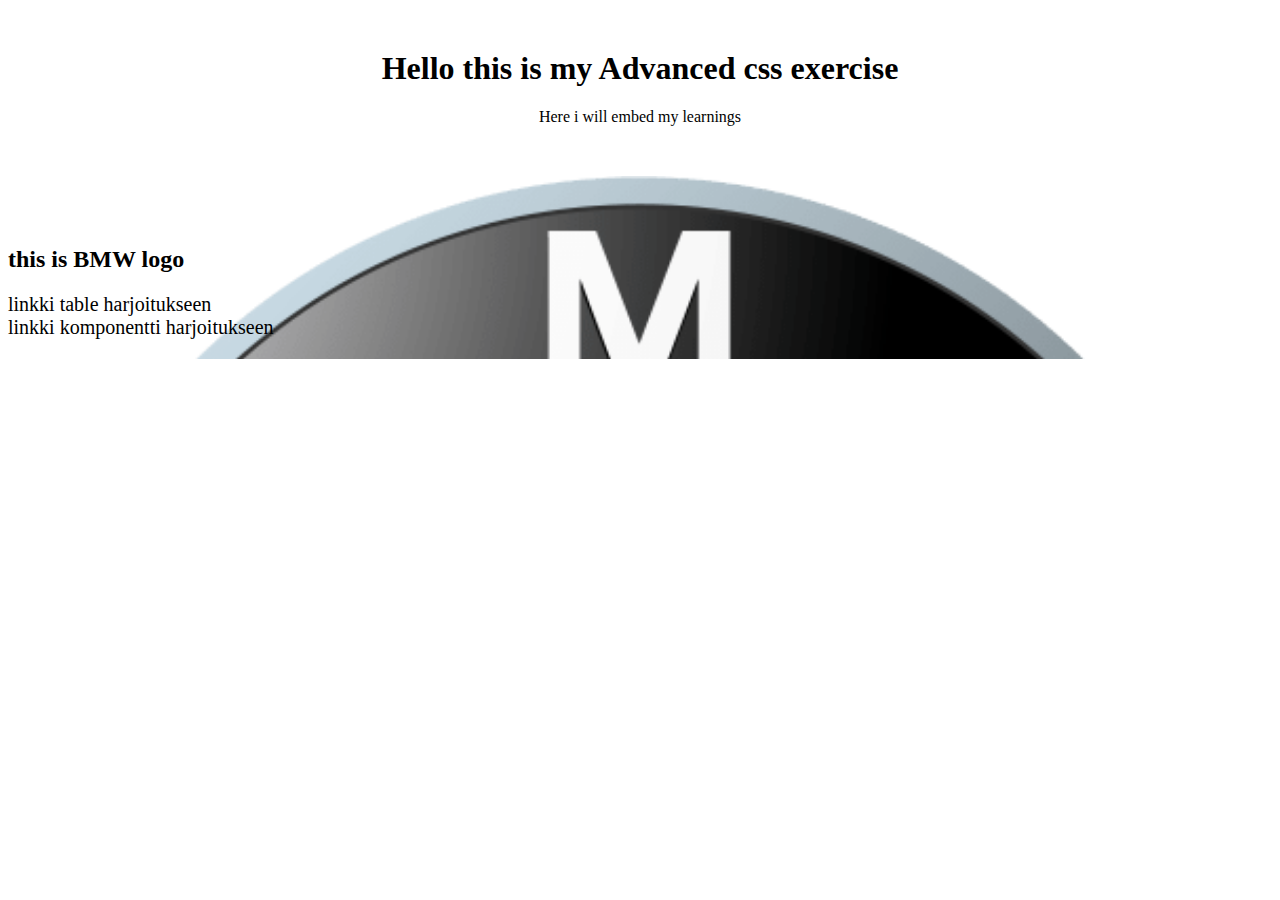
<file: advanced.html>
<!DOCTYPE html>
<html lang="en">
  <head>
    <meta charset="utf-8" />
    <meta
      name="viewport"
      content="width=device-width, initial-scale=1, shrink-to-fit=no"
    />
    <title>Advanced CSS</title>
    <link rel="stylesheet" href="advanced._style.css" />
  </head>
  <body>
    <div class="container">
      <div class="tekstia">
        <h1>Hello this is my Advanced css exercise</h1>
        <p>Here i will embed my learnings</p>
      </div>
    </div>

    <div class="element">
      <h2>this is BMW logo</h2>
      <a href="tableform.html">linkki table harjoitukseen</a><br />
      <a href="komponentti.html">linkki komponentti harjoitukseen</a>
    </div>
  </body>
</html>
</file>
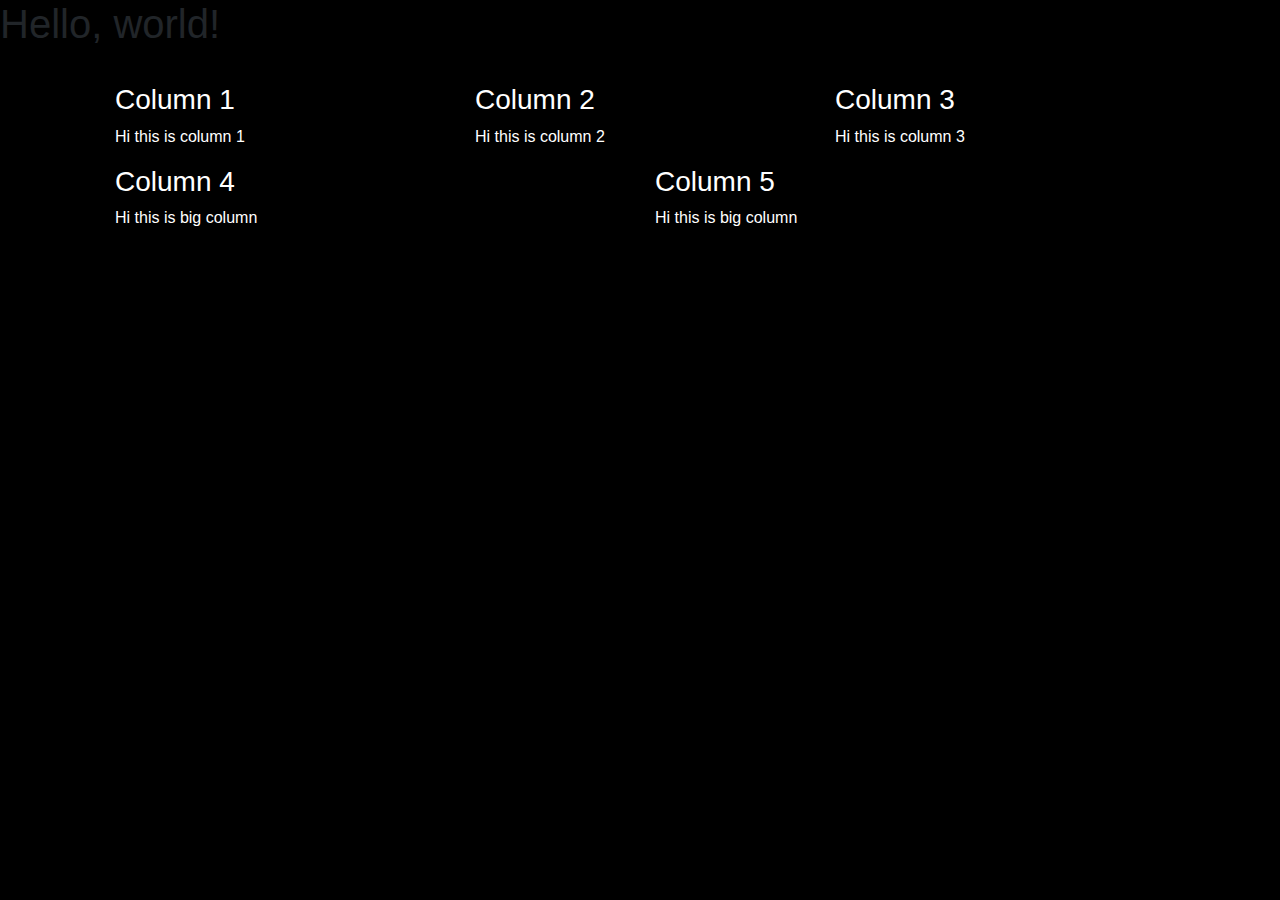
<file: boots.html>
<!doctype html>
<html lang="en">
<head>
    <!-- Required meta tags -->
    <meta charset="utf-8">
    <meta name="viewport" content="width=device-width, initial-scale=1, shrink-to-fit=no">
    


    <!-- Bootstrap CSS -->
    <link rel="stylesheet" href="https://maxcdn.bootstrapcdn.com/bootstrap/4.0.0/css/bootstrap.min.css" integrity="sha384-Gn5384xqQ1aoWXA+058RXPxPg6fy4IWvTNh0E263XmFcJlSAwiGgFAW/dAiS6JXm" crossorigin="anonymous">
    <link rel="stylesheet" href="boots.css">

    <title>Hello world!</title>
</head>
<body>
    <h1>Hello, world!</h1>
<div class="container">
    <div class="row">
        <div class="col-md-4">
            <h3>Column 1</h3>
            <p>Hi this is column 1</p>
        </div>
        <div class="col-md-4">
            <h3>Column 2</h3>
            <p>Hi this is column 2</p>
        </div>
        <div class="col-md-4">
            <h3>Column 3</h3>
            <p>Hi this is column 3</p>
        </div>
        <div class="col-md-6">
            <h3>Column 4</h3>
            <p>Hi this is big column</p>
        </div>
        <div class="col-md-6">
            <h3>Column 5</h3>
            <p>Hi this is big column</p>
        </div>
    </div>
</div>


















    <!-- Optional JavaScript -->
    <!-- jQuery first, then Popper.js, then Bootstrap JS -->
    <script src="https://code.jquery.com/jquery-3.2.1.slim.min.js" integrity="sha384-KJ3o2DKtIkvYIK3UENzmM7KCkRr/rE9/Qpg6aAZGJwFDMVNA/GpGFF93hXpG5KkN" crossorigin="anonymous"></script>
    <script src="https://cdnjs.cloudflare.com/ajax/libs/popper.js/1.12.9/umd/popper.min.js" integrity="sha384-ApNbgh9B+Y1QKtv3Rn7W3mgPxhU9K/ScQsAP7hUibX39j7fakFPskvXusvfa0b4Q" crossorigin="anonymous"></script>
    <script src="https://maxcdn.bootstrapcdn.com/bootstrap/4.0.0/js/bootstrap.min.js" integrity="sha384-JZR6Spejh4U02d8jOt6vLEHfe/JQGiRRSQQxSfFWpi1MquVdAyjUar5+76PVCmYl" crossorigin="anonymous"></script>
</body>
</html>
</file>
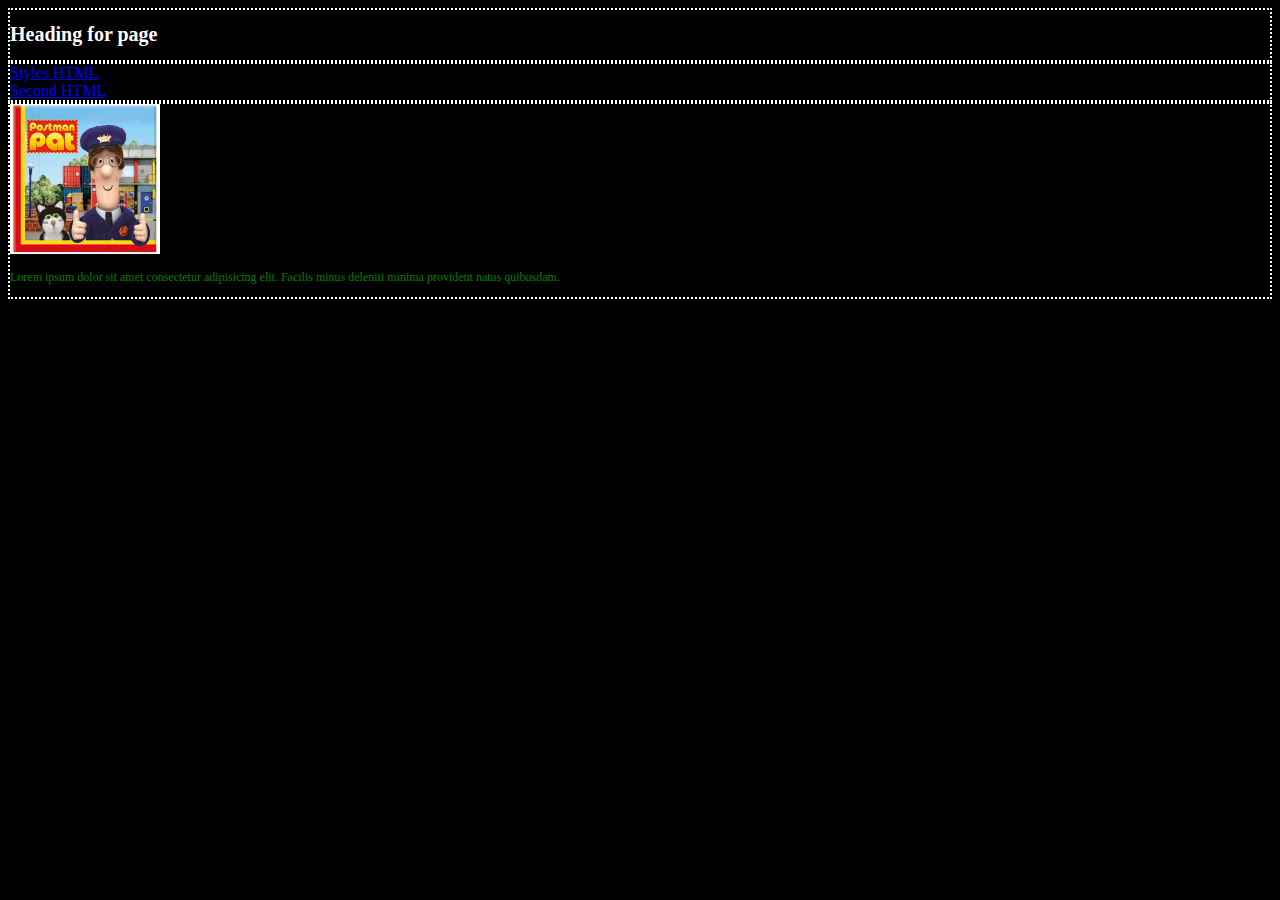
<file: layout.html>
<!DOCTYPE html>
<html lang="en">
    <head>
        <link rel="stylesheet" href="styles.css">
        <meta charset="UTF-8">
        <title>School assignment 5b</title>
    </head>
    <body>
<div class="header" id="headeri">
    <h1>Heading for page</h1>
</div>
<div class="nav" id="navi">
    <a href="styles.html">Styles HTML</a><br>
    <a href="second.html">Second HTML</a>
</div>
<div class="section" id="sectioni">
    <img src="kuvat/postimies.jpg" alt="postimies" height="150" width="150">
    <p>Lorem ipsum dolor sit amet consectetur adipisicing elit. Facilis minus deleniti minima provident natus quibusdam.</p>
</div>

    </body>
</html>
</file>
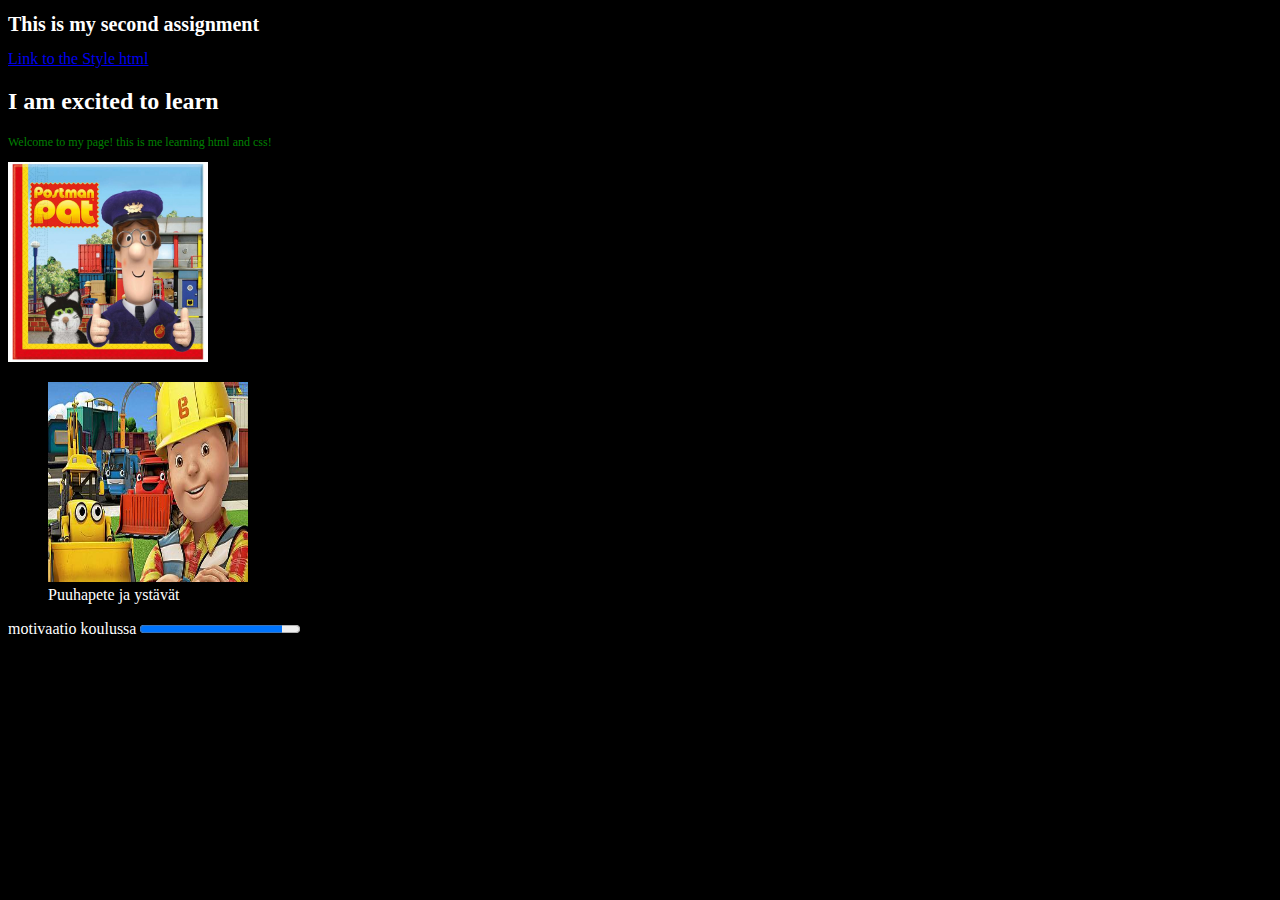
<file: second.html>
<!DOCTYPE html>
<html lang="en">
    <head>
        <link rel="stylesheet" href="styles.css">
        <meta charset="UTF-8">
        <title>School assignment 4b</title>
    </head>
    <body>
        <h1 id="otsikko">This is my second assignment</h1>
        <a href="styles.html" target="_blank">Link to the Style html</a>
        <h2 id="otsikko2">I am excited to learn</h2>
        <p id="tekstiä">Welcome to my page! this is me learning html and css!</p>
        <img src="kuvat/postimies.jpg" alt="postimiespate" id="kuva1" width="200" height="200">
        <figure>
            <img src="kuvat/puuhapete.jpg" alt="puuhapete" id="kuva2" width="200" height="200">
            <figcaption>Puuhapete ja ystävät</figcaption>
        </figure>
        <label for="bar">motivaatio koulussa</label>
        <progress id="bar" value="89" max="100"> 89% </progress>
    </body>
</html>
</file>
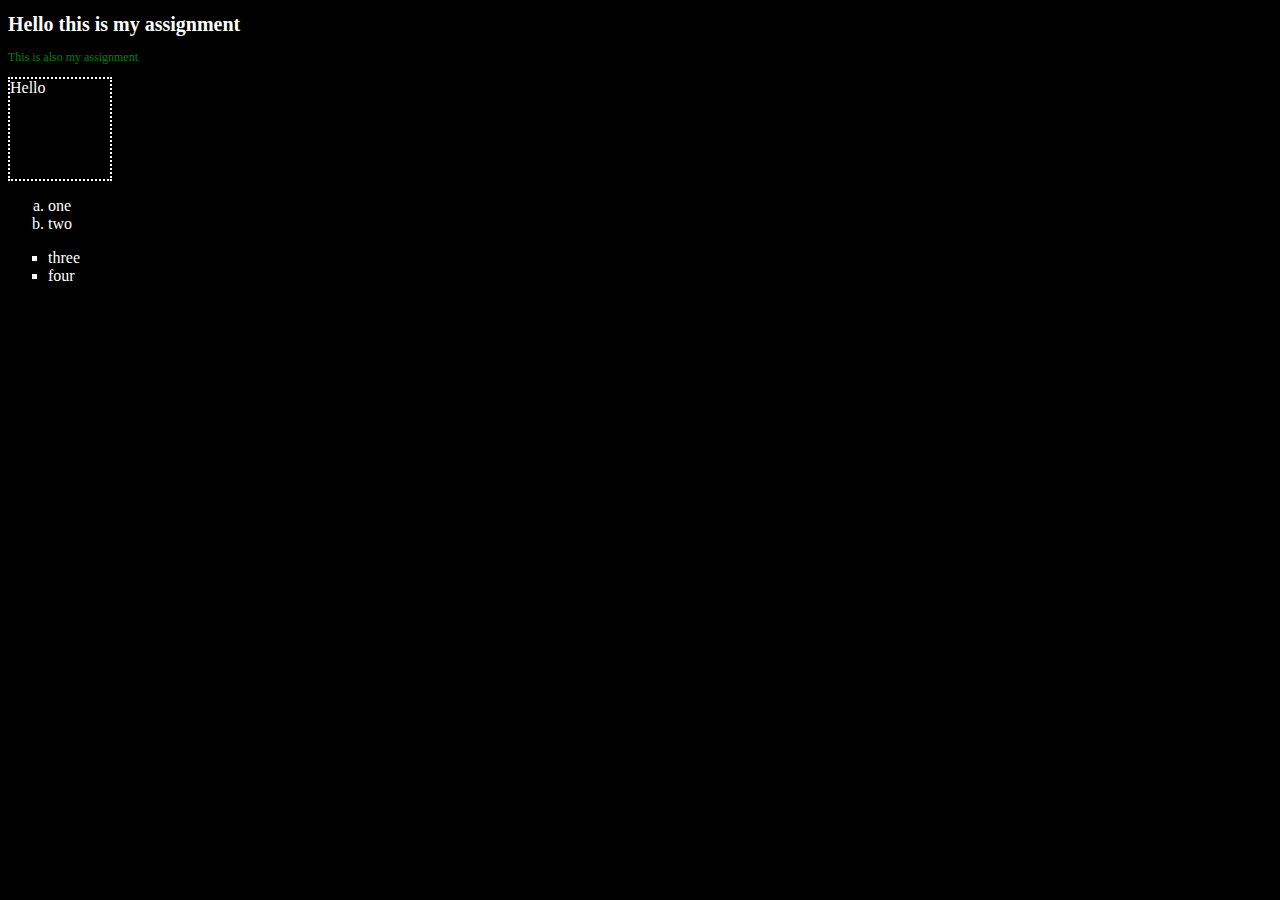
<file: styles.html>
<!DOCTYPE html>
<html lang="en">
    <head>
        <link rel="stylesheet" href="styles.css">
        <meta charset="UTF-8">
        <title>School assignment</title>
    </head>
    <body>
        <h1>Hello this is my assignment</h1>
        <p>This is also my assignment</p>
        <div class="Teksti">Hello</div>
        <ol>
            <li>one</li>
            <li>two</li>
        </ol>
        <ul>
            <li>three</li>
            <li>four</li>
        </ul>
    </body>
</html>
</file>
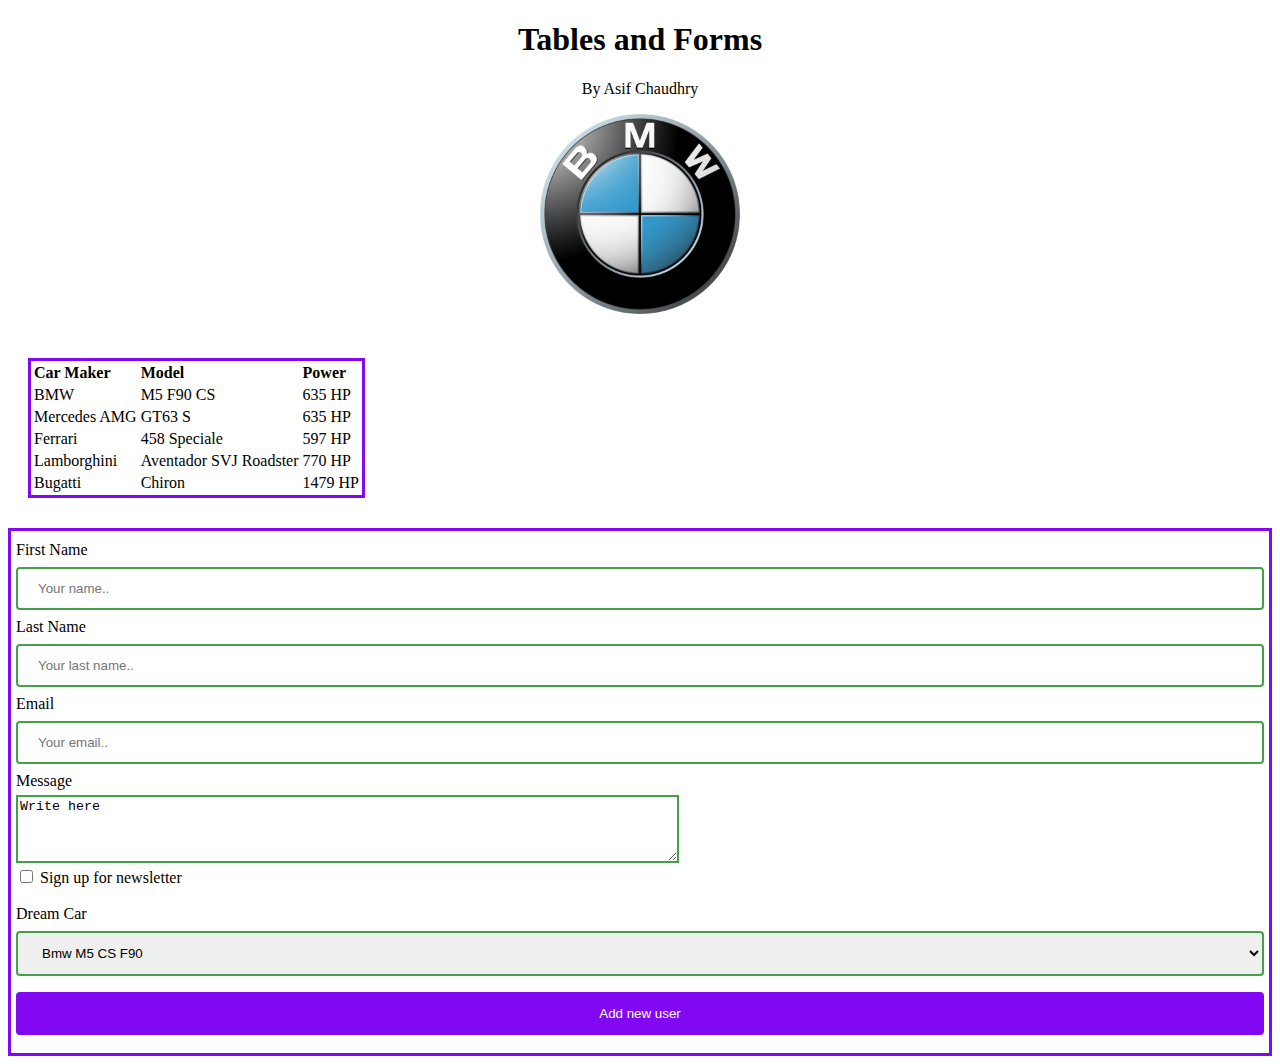
<file: tableform.html>
<!DOCTYPE html>
<html lang="en">
  <head>
    <meta
      name="viewport"
      content="width=device-width, initial-scale=1, shrink-to-fit=no"
    />
    <title>HTML Tables and Forms</title>
    <link rel="stylesheet" href="styleform.css" />
  </head>
  <body>
    <div id="teksttti">
      <h1>Tables and Forms</h1>
      <p>By Asif Chaudhry</p>
      <img src="kuvat/bmw.png" alt="bmw" width="200" height="200" />
    </div>

    <table id="table">
      <tr>
        <th>Car Maker</th>
        <th>Model</th>
        <th>Power</th>
      </tr>
      <tr>
        <td>BMW</td>
        <td>M5 F90 CS</td>
        <td>635 HP</td>
      </tr>
      <tr>
        <td>Mercedes AMG</td>
        <td>GT63 S</td>
        <td>635 HP</td>
      </tr>
      <tr>
        <td>Ferrari</td>
        <td>458 Speciale</td>
        <td>597 HP</td>
      </tr>
      <tr>
        <td>Lamborghini</td>
        <td>Aventador SVJ Roadster</td>
        <td>770 HP</td>
      </tr>
      <tr>
        <td>Bugatti</td>
        <td>Chiron</td>
        <td>1479 HP</td>
      </tr>
    </table>

    <div class="container">
      <form action="/action_page.php">
        <label for="fname">First Name</label>
        <input
          type="text"
          id="fname"
          name="firstname"
          placeholder="Your name.."
        />

        <label for="lname">Last Name</label>
        <input
          type="text"
          id="lname"
          name="lastname"
          placeholder="Your last name.."
        />

        <label for="email">Email</label>
        <input type="text" id="email" name="email" placeholder="Your email.." />

        <label for="textarea">Message</label><br />
        <textarea rows="4" cols="80">Write here</textarea><br />

        <input
          type="checkbox"
          id="newsletter"
          name="newsletter"
          value="Letter"
        />
        <label for="newsletter"> Sign up for newsletter</label><br /><br />

        <label for="cars">Dream Car</label>
        <select id="cars" name="cars">
          <option value="bmw">Bmw M5 CS F90</option>
          <option value="mercedes">Mercedes AMG GT63 S</option>
          <option value="ferrari">Ferrari 458</option>
          <option value="lamborghini">
            Lamborghini Aventador SVJ Roadster
          </option>
          <option value="bugatti">Bugatti Chiron</option>
        </select>

        <input type="submit" value="Add new user" />
      </form>
    </div>
  </body>
</html>
</file>
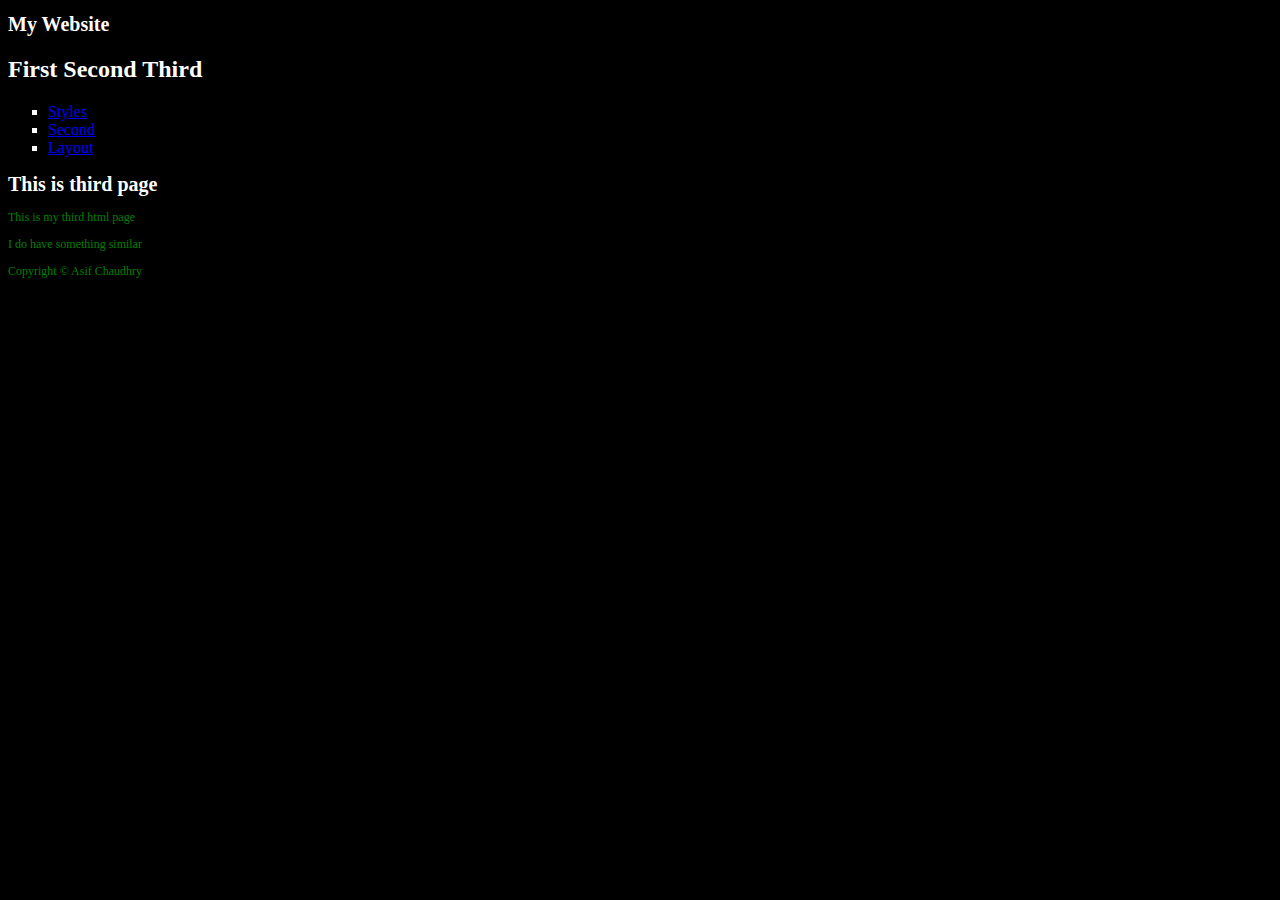
<file: third.html>
<!DOCTYPE html>
<html lang="en">
    <head>
        <title>6b assignment</title>
        <link rel="stylesheet" href="styles.css">
        <meta charset="UTF-8">
        <meta name="viewport" content="width=device-width, initial-scale=1">
    </head>
<body>
        <header>
            <h1 id="otsikko4">My Website</h1>
        </header>

    <header id="headeri2">
        <h2>First Second Third</h2>
    </header>
        
    <section>
        <nav id="nav2">
            <ul>
                <li><a href="styles.html">Styles</a></li>
                <li><a href="second.html">Second</a></li>
                <li><a href="layout.html">Layout</a></li>
            </ul>
            </nav>
            
        <article>
            <h1 id="otsikko3">This is third page</h1>
            <p id="teksti4">This is my third html page</p>
            <p id="teksti3">I do have something similar</p>
        </article>
    </section>

    <footer>
            <p id="teksti2">Copyright © Asif Chaudhry</p>
    </footer>

</body>
</html>
</file>
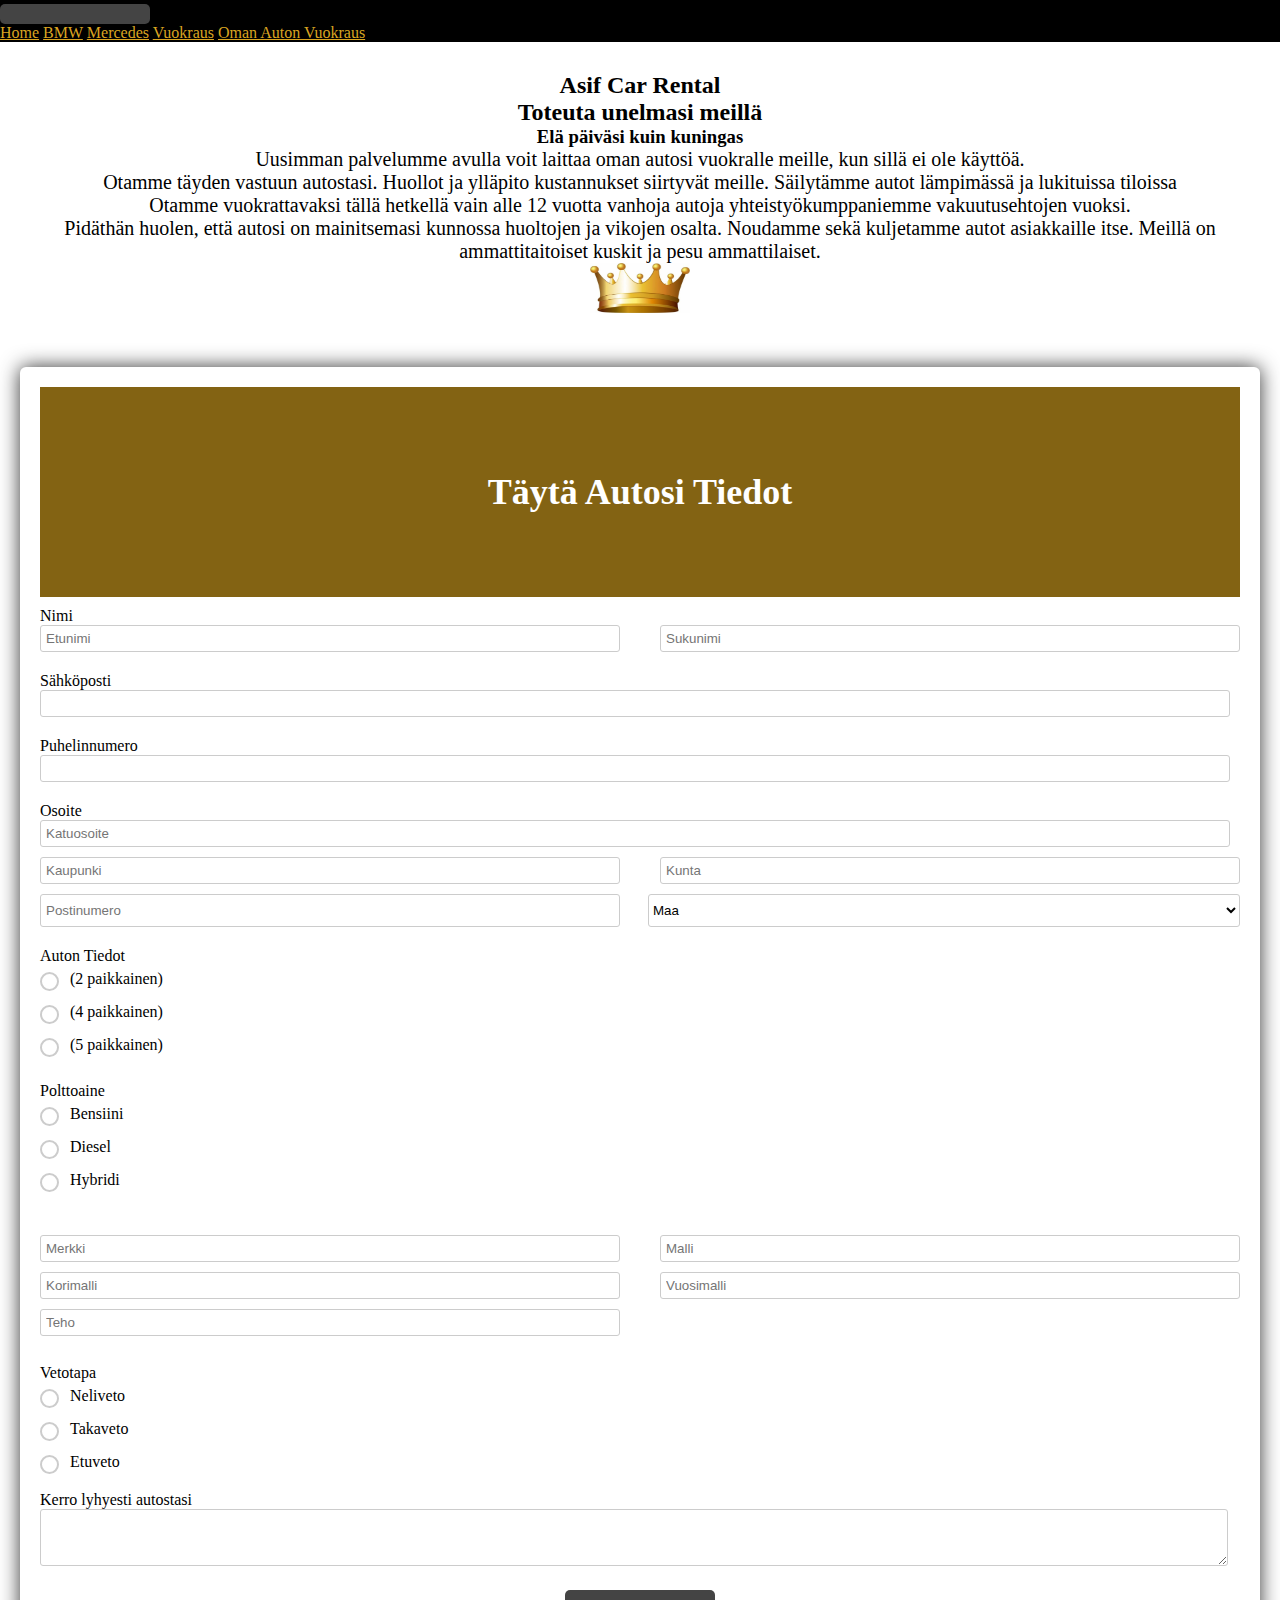
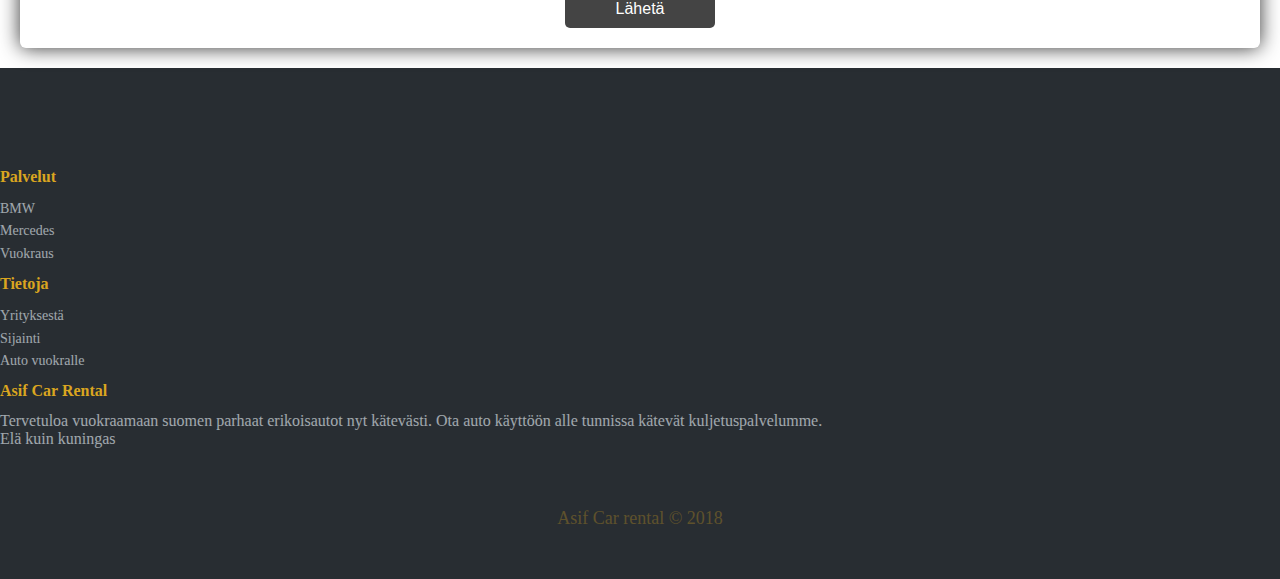
<file: vuokralle.html>
<!DOCTYPE html>
<html lang="en">
  <head>
    <!-- Required meta tags -->
    <meta charset="utf-8" />
    <meta name="viewport" content="width=device-width, initial-scale=1" />

    <!-- Bootstrap CSS -->
    <link
      href="https://cdn.jsdelivr.net/npm/bootstrap@5.0.2/dist/css/bootstrap.min.css"
      rel="stylesheet"
      integrity="sha384-EVSTQN3/azprG1Anm3QDgpJLIm9Nao0Yz1ztcQTwFspd3yD65VohhpuuCOmLASjC"
      crossorigin="anonymous"
    />
    <link rel="stylesheet" href="style.css" />

    <title>Car Rental</title>
  </head>
  <body>
    <nav class="navbar navbar-expand-lg navbar-light bg-light">
      <div class="container-fluid">
        <button
          class="navbar-toggler"
          type="button"
          data-bs-toggle="collapse"
          data-bs-target="#navbarNavAltMarkup"
          aria-controls="navbarNavAltMarkup"
          aria-expanded="false"
          aria-label="Toggle navigation"
        >
          <span class="navbar-toggler-icon"></span>
        </button>
        <div class="collapse navbar-collapse" id="navbarNavAltMarkup">
          <div class="navbar-nav">
            <a class="nav-link" href="index.html">Home</a>
            <a class="nav-link" href="bmw.html">BMW</a>
            <a class="nav-link" href="mercedes.html">Mercedes</a>
            <a class="nav-link" href="vuokraus.html">Vuokraus</a>
            <a class="nav-link" href="vuokralle.html">Oman Auton Vuokraus</a>
          </div>
        </div>
      </div>
    </nav>

    <div class="welcome">
      <h2>Asif Car Rental</h2>
      <h2>Toteuta unelmasi meillä</h2>
      <h3>Elä päiväsi kuin kuningas</h3>
      <p id="vuokralleteksti">Uusimman palvelumme avulla voit laittaa oman autosi vuokralle meille, kun sillä ei ole käyttöä. <br>
          Otamme täyden vastuun autostasi. Huollot ja ylläpito kustannukset siirtyvät meille. Säilytämme autot lämpimässä ja lukituissa tiloissa <br>
      Otamme vuokrattavaksi tällä hetkellä vain alle 12 vuotta vanhoja autoja yhteistyökumppaniemme vakuutusehtojen vuoksi. <br> Pidäthän huolen, että autosi on mainitsemasi kunnossa huoltojen ja vikojen osalta.
        Noudamme sekä kuljetamme autot asiakkaille itse. Meillä on ammattitaitoiset kuskit ja pesu ammattilaiset.
    </p>
      <img src="kuvat/kruunu.jpg" alt="kruunu" height="50" width="100" />
    </div>

    <div class="testbox">
      <form action="/">
        <div class="banner">
          <h1>Täytä Autosi Tiedot</h1>
        </div>
        <div class="item">
          <p>Nimi</p>
          <div class="name-item">
            <input type="text" name="name" placeholder="Etunimi" />
            <input type="text" name="name" placeholder="Sukunimi" />
          </div>
        </div>
        <div class="item">
          <p>Sähköposti</p>
          <input type="text" name="email" />
        </div>
        <div class="item">
          <p>Puhelinnumero</p>
          <input type="text" name="number" />
        </div>
        <div class="item">
          <p>Osoite</p>
          <input type="text" name="name" placeholder="Katuosoite" />

          <div class="city-item">
            <input type="text" name="name" placeholder="Kaupunki" />
            <input type="text" name="name" placeholder="Kunta" />
            <input type="text" name="name" placeholder="Postinumero" />
            <select>
              <option value="">Maa</option>
              <option value="1">Suomi</option>
            </select>
          </div>
        </div>
        <div class="question">
          <p>Auton Tiedot</p>
          <div class="question-answer">
            <div>
              <input type="radio" value="none" id="radio_1" name="vehicle" />
              <label for="radio_1" class="radio"
                ><span> (2 paikkainen)</span></label
              >
            </div>
            <div>
              <input type="radio" value="none" id="radio_2" name="vehicle" />
              <label for="radio_2" class="radio"
                ><span>(4 paikkainen)</span></label
              >
            </div>
            <div>
              <input type="radio" value="none" id="radio_3" name="vehicle" />
              <label for="radio_3" class="radio"
                ><span>(5 paikkainen)</span></label
              >
            </div><br>

            <p>Polttoaine</p>

            <div>
                <input type="radio" value="none" id="radio_3" name="vehicle" />
                <label for="radio_3" class="radio"
                  ><span>Bensiini</span></label
                >
              </div>
              <div>
                <input type="radio" value="none" id="radio_3" name="vehicle" />
                <label for="radio_3" class="radio"
                  ><span>Diesel</span></label
                >
              </div>
              <div>
                <input type="radio" value="none" id="radio_3" name="vehicle" />
                <label for="radio_3" class="radio"
                  ><span>Hybridi</span></label
                >
              </div><br><br>

              <div class="city-item">
                <input type="text" name="name" placeholder="Merkki" />
                <input type="text" name="name" placeholder="Malli" />
                <input type="text" name="name" placeholder="Korimalli" />
                <input type="text" name="name" placeholder="Vuosimalli" />
                <input type="text" name="name" placeholder="Teho" />
                

              </div><br>

              <p>Vetotapa</p>

              <div>
                <input type="radio" value="none" id="radio_3" name="vehicle" />
                <label for="radio_3" class="radio"
                  ><span>Neliveto</span></label
                >
              </div>
              <div>
                <input type="radio" value="none" id="radio_3" name="vehicle" />
                <label for="radio_3" class="radio"
                  ><span>Takaveto</span></label
                >
              </div>
              <div>
                <input type="radio" value="none" id="radio_3" name="vehicle" />
                <label for="radio_3" class="radio"
                  ><span>Etuveto</span></label
                >
              </div>

          </div>
        </div>
        
        

        

        <div class="item">
          <p>Kerro lyhyesti autostasi</p>
          <textarea rows="3"></textarea>
        </div>
        <div class="btn-block">
          <button type="submit" href="/">Lähetä</button>
        </div>
      </form>
    </div>

    <div class="footer-dark">
      <footer>
        <div class="container">
          <div class="row">
            <div class="col-sm-6 col-md-3 item">
              <h3>Palvelut</h3>
              <ul>
                <li><a href="bmw.html">BMW</a></li>
                <li><a href="mercedes.html">Mercedes</a></li>
                <li><a href="vuokraus.html">Vuokraus</a></li>
              </ul>
            </div>
            <div class="col-sm-6 col-md-3 item">
              <h3>Tietoja</h3>
              <ul>
                <li><a href="#yrityksestä">Yrityksestä</a></li>
                <li><a href="#paikka">Sijainti</a></li>
                <li><a href="vuokralle.html">Auto vuokralle</a></li>
              </ul>
            </div>
            <div class="col-md-6 item text">
              <h3>Asif Car Rental</h3>
              <p>
                Tervetuloa vuokraamaan suomen parhaat erikoisautot nyt
                kätevästi. Ota auto käyttöön alle tunnissa kätevät
                kuljetuspalvelumme. <br />
                Elä kuin kuningas
              </p>
            </div>
          </div>
          <p class="copyright">Asif Car rental © 2018</p>
        </div>
      </footer>
    </div>

    <!-- Option 1: Bootstrap Bundle with Popper -->
    <script
      src="https://cdn.jsdelivr.net/npm/bootstrap@5.0.2/dist/js/bootstrap.bundle.min.js"
      integrity="sha384-MrcW6ZMFYlzcLA8Nl+NtUVF0sA7MsXsP1UyJoMp4YLEuNSfAP+JcXn/tWtIaxVXM"
      crossorigin="anonymous"
    ></script>
  </body>
</html>
</file>
<file: advanced._style.css>
.container {
    box-shadow: none;
    text-align: center;
    margin-top: 50px;
    margin-bottom: 20px;
}

h1{
    text-shadow: none;
}

.element {
    background-image: url(kuvat/bmw.png);
    background-size: cover;
    padding-top: 50px;
    padding-bottom: 20px;
    margin-top: 50px;
}

.element a {
    font-size: 20px;
    text-decoration: none;
    color: black;
}

.element a:hover {
    color: red;
    transition: 0.3s;
}

@media only screen and (max-width: 800px) {
    body {
        background-color: black;
    }

    .element {
        color: white;
    }

    .element a {
        color: white;
    }

    h1 {
        color: white;
    }

    p{
        color: white;
    }
}
</file>
<file: boots.css>
body {
    background-color: black;
}

h3 , p {
    color: white;
}

.row {
    margin: 15px;
    padding-top: 20px;
}

.row2 {
    margin: 5px;
    padding-top: 10px;
}
</file>
<file: styles.css>
body {
    background-color: black;
    color: white;
}
h1{
    font-size: 20px;
}

p{
    font-size: 12px;
    color: green;
}

div {
    border-width: 2px;
    border-style: dotted;
}

.Teksti{
    width: 100px;
    height: 100px;
}

ol {
    list-style: lower-alpha;
}

ul {
    list-style: square;
}
</file>
<file: styleform.css>
#teksttti {
    text-align: center;
}



#table {
  text-align: left;
  border: 3px solid #8108f1;
}

table {
  margin-top: 40px;
  margin-left: 20px;
}

.container {
  border: 3px solid #8108f1;
  margin-top: 30px;
  padding-top: 10px;
  padding-bottom: 10px;
  padding-left: 5px;
  padding-right: 5px;
}

input[type="text"],
select {
  width: 100%;
  padding: 12px 20px;
  margin: 8px 0;
  display: inline-block;
  border: 2px solid #45a049;
  border-radius: 4px;
  box-sizing: border-box;
}

input[type="submit"] {
  width: 100%;
  background-color: #8108f1;
  color: white;
  padding: 14px 20px;
  margin: 8px 0;
  border: none;
  border-radius: 4px;
  cursor: pointer;
}

input[type="submit"]:hover {
  background-color: #45a049;
}

textarea {
    border: 2px solid #45a049;
    margin-top: 5px;
}
</file>
<file: style.css>
* {
    margin: 0;
    padding: 0;
    box-sizing: border-box;
}

.container-fluid {
    background-color: black;
}

.navbar-light .navbar-nav .nav-link {
    color: goldenrod;

}

.navbar-light .navbar-toggler {
    color: goldenrod;
    border-color: goldenrod;
}

.navbar-toggler-icon {
    color: goldenrod;
    background-color: white;
}

.navbar-light .navbar-nav .nav-link:hover{
    color: white;
    
}

.welcome {
    text-align: center;
    margin-top: 30px;
    margin-bottom: 30px;
}

/* Position the image container (needed to position the left and right arrows) */
.container {
    position: relative;
    margin-top: 50px;
  }
  
  /* Hide the images by default */
  .mySlides {
    display: none;
  }
  
  /* Add a pointer when hovering over the thumbnail images */
  .cursor {
    cursor: pointer;
  }
  
  /* Next & previous buttons */
  .prev,
  .next {
    cursor: pointer;
    position: absolute;
    top: 40%;
    width: auto;
    padding: 16px;
    margin-top: -50px;
    color: white;
    font-weight: bold;
    font-size: 20px;
    border-radius: 0 3px 3px 0;
    user-select: none;
    -webkit-user-select: none;
    text-decoration: none;
  }
  
  /* Position the "next button" to the right */
  .next {
    right: 0;
    border-radius: 3px 0 0 3px;
  }
  
  /* On hover, add a black background color with a little bit see-through */
  .prev:hover,
  .next:hover {
    background-color: rgba(0, 0, 0, 0.8);
  }
  
  /* Number text (1/3 etc) */
  .numbertext {
    color: #f2f2f2;
    font-size: 12px;
    padding: 8px 12px;
    position: absolute;
    top: 0;
  }
  
  /* Container for image text */
  .caption-container {
    text-align: center;
    background-color: #222;
    padding: 2px 16px;
    color: goldenrod;
  }
  
  .row:after {
    content: "";
    display: table;
    clear: both;
  }
  
  /* Six columns side by side */
  .column {
    float: left;
    width: 25%;
  }
  
  /* Add a transparency effect for thumnbail images */
  .demo {
    opacity: 0.6;
  }
  
  .active,
  .demo:hover {
    opacity: 1;
  }

  @media screen and (max-width: 768px) {
      .container-fluid {
          text-align: center;
      }

      .container {
          margin-right: 5px;
          margin-left: 5px;
      }

      .sijainti {
          margin-left: 5px;
          margin-right: 5px;
      }

      .sijainti img {
          width: 340px;
      }
  }

  .myyntipuhe {
      text-align: center;
      margin-top: 30px;
      margin-bottom: 20px;
  }

  .sijainti {
      text-align: center;
      margin-top: 50px;
  }

.osoite {
    font-size: 15px;
    color: black;
}

.footer-dark {
    padding:50px 0;
    color:#f0f9ff;
    background-color:#282d32;
  }
  
  .footer-dark h3 {
    margin-top:0;
    margin-bottom:12px;
    font-weight:bold;
    font-size:16px;
    color: goldenrod;
  }
  
  .footer-dark ul {
    padding:0;
    list-style:none;
    line-height:1.6;
    font-size:14px;
    margin-bottom:0;
  }
  
  .footer-dark ul a {
    color:inherit;
    text-decoration:none;
    opacity:0.6;
  }
  
  .footer-dark ul a:hover {
    opacity:0.8;
  }
  
  @media (max-width:767px) {
    .footer-dark .item:not(.social) {
      text-align:center;
      padding-bottom:20px;
    }
  }
  
  .footer-dark .item.text {
    margin-bottom:36px;
  }

  
  @media (max-width:767px) {
    .footer-dark .item.text {
      margin-bottom:0;
    }
  }
  
  .footer-dark .item.text p {
    opacity: 0.6;
    margin-bottom:0;
  }
  

  
  @media (max-width:991px) {
    .footer-dark .item.social {
      text-align:center;
      margin-top:20px;
    }
  }
  

  
  .footer-dark .copyright {
    text-align:center;
    padding-top:24px;
    opacity:0.3;
    font-size:18px;
    margin-bottom:0;
    color: goldenrod;
  }

  
  
.btn {
    text-align: center;
}

h1 {
    position: absolute;
    margin: 0;
    font-size: 36px;
    color: #fff;
    z-index: 2;
    }
    .testbox {
    display: flex;
    justify-content: center;
    align-items: center;
    height: inherit;
    padding: 20px;
    }
    form {
    width: 100%;
    padding: 20px;
    border-radius: 6px;
    background: #fff;
    box-shadow: 0 0 20px 0 #333; 
    }
    .banner {
    position: relative;
    height: 210px;
    background-color: goldenrod;
    display: flex;
    justify-content: center;
    align-items: center;
    text-align: center;
    }
    .banner::after {
    content: "";
    background-color: rgba(0, 0, 0, 0.4); 
    position: absolute;
    width: 100%;
    height: 100%;
    }
    input, textarea, select {
    margin-bottom: 10px;
    border: 1px solid #ccc;
    border-radius: 3px;
    }
    input {
    width: calc(100% - 10px);
    padding: 5px;
    }
    select {
    width: 100%;
    padding: 7px 0;
    background: transparent;
    }
    textarea {
    width: calc(100% - 12px);
    padding: 5px;
    }
    .item:hover p, .item:hover i, .question:hover p, .question label:hover, input:hover::placeholder {
    color: #333;
    }
    .item input:hover, .item select:hover, .item textarea:hover {
    border: 1px solid transparent;
    box-shadow: 0 0 6px 0 #333;
    color: #333;
    }
    .item {
    position: relative;
    margin: 10px 0;
    }
    input[type="date"]::-webkit-inner-spin-button {
    display: none;
    }
    .item i, input[type="date"]::-webkit-calendar-picker-indicator {
    position: absolute;
    font-size: 20px;
    color: #a9a9a9;
    }
    .item i {
    right: 1%;
    top: 30px;
    z-index: 1;
    }
    [type="date"]::-webkit-calendar-picker-indicator {
    right: 0;
    z-index: 2;
    opacity: 0;
    cursor: pointer;
    }
    input[type="time"]::-webkit-inner-spin-button {
    margin: 2px 22px 0 0;
    }
    input[type=radio], input.other {
    display: none;
    }
    label.radio {
    position: relative;
    display: inline-block;
    margin: 5px 20px 10px 0;
    cursor: pointer;
    }
    .question span {
    margin-left: 30px;
    }
    label.radio:before {
    content: "";
    position: absolute;
    top: 2px;
    left: 0;
    width: 15px;
    height: 15px;
    border-radius: 50%;
    border: 2px solid #ccc;
    }
    #radio_5:checked ~ input.other {
    display: block;
    }
    input[type=radio]:checked + label.radio:before {
    border: 2px solid #444;
    background: #444;
    }
    label.radio:after {
    content: "";
    position: absolute;
    top: 7px;
    left: 5px;
    width: 7px;
    height: 4px;
    border: 3px solid #fff;
    border-top: none;
    border-right: none;
    transform: rotate(-45deg);
    opacity: 0;
    }
    input[type=radio]:checked + label:after {
    opacity: 1;
    }
    .btn-block {
    margin-top: 10px;
    text-align: center;
    }
    button {
    width: 150px;
    padding: 10px;
    border: none;
    border-radius: 5px; 
    background: #444;
    font-size: 16px;
    color: #fff;
    cursor: pointer;
    }
    button:hover {
    background: goldenrod;
    }
    @media (min-width: 568px) {
    .name-item, .city-item {
    display: flex;
    flex-wrap: wrap;
    justify-content: space-between;
    }
    .name-item input, .city-item input {
    width: calc(50% - 20px);
    }
    .city-item select {
    width: calc(50% - 8px);
    }
    }

#vuokralleteksti {
    font-size: 20px;
}
</file>
